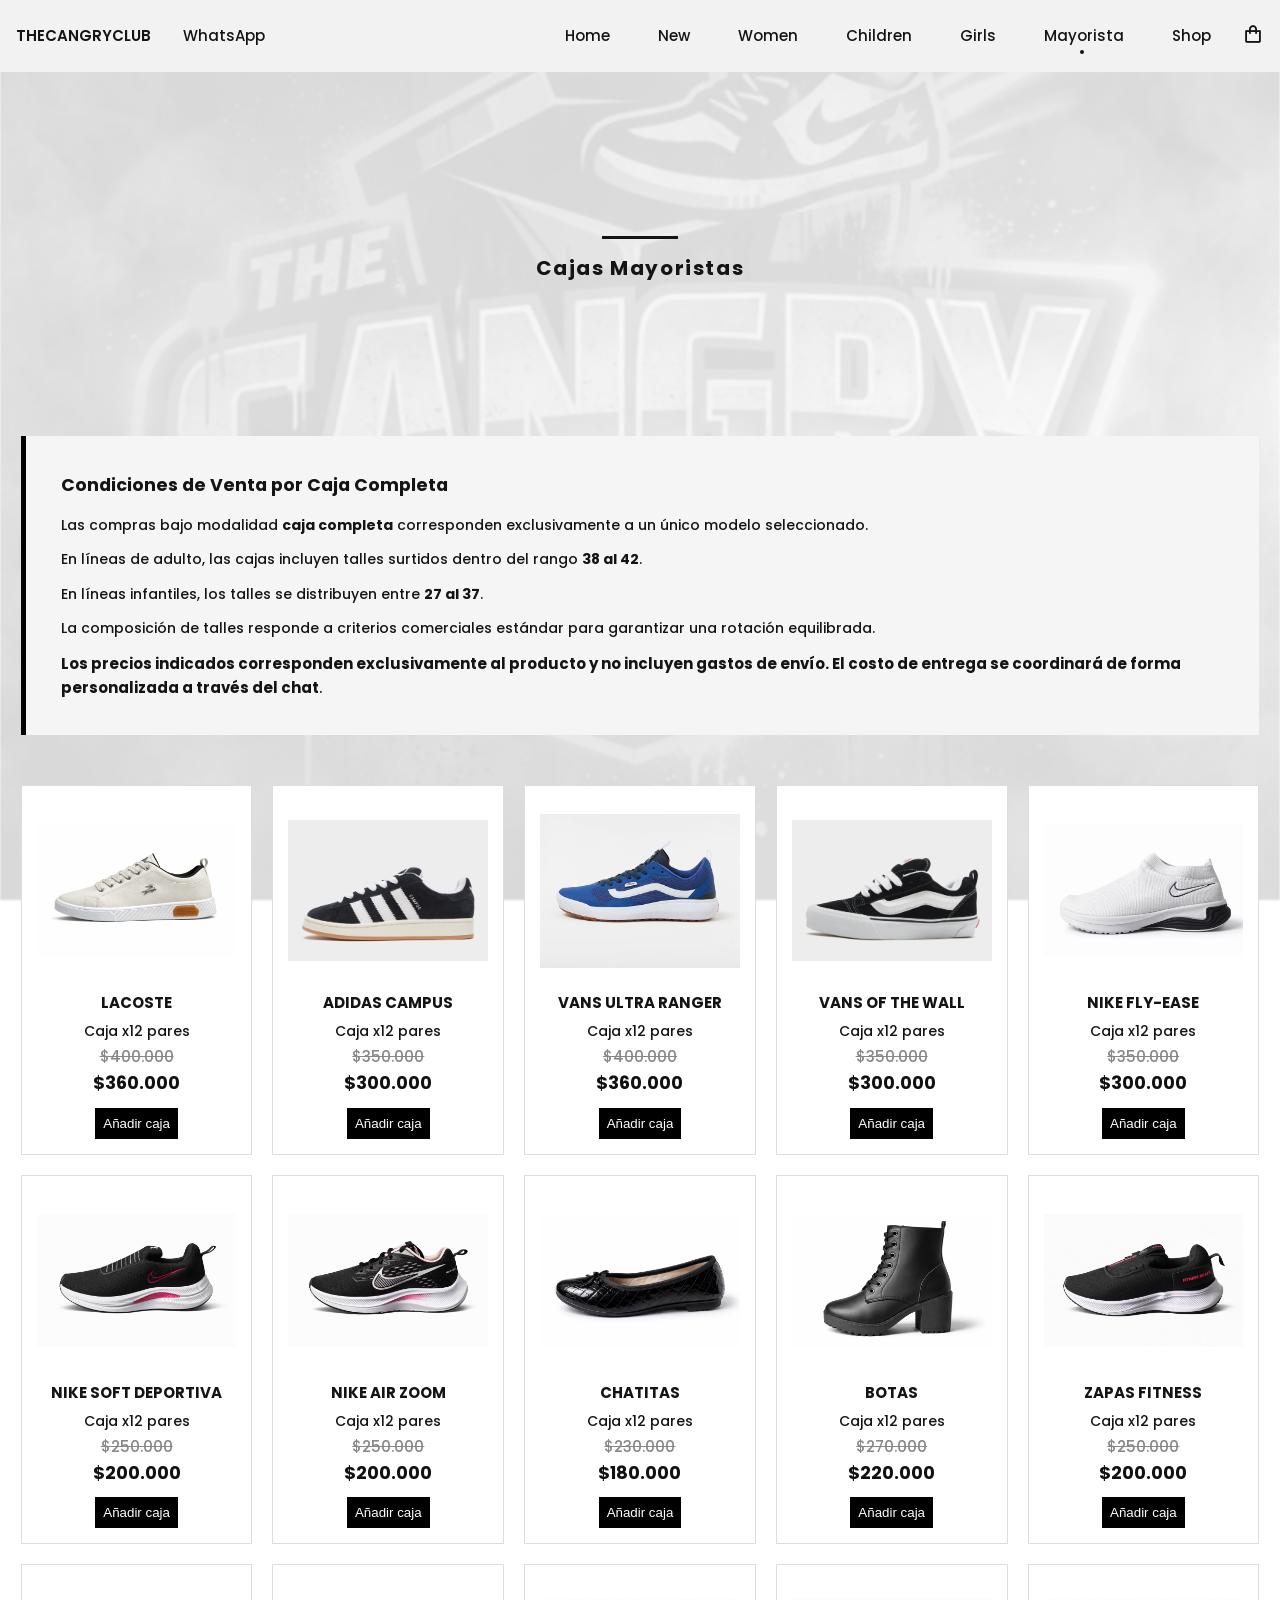
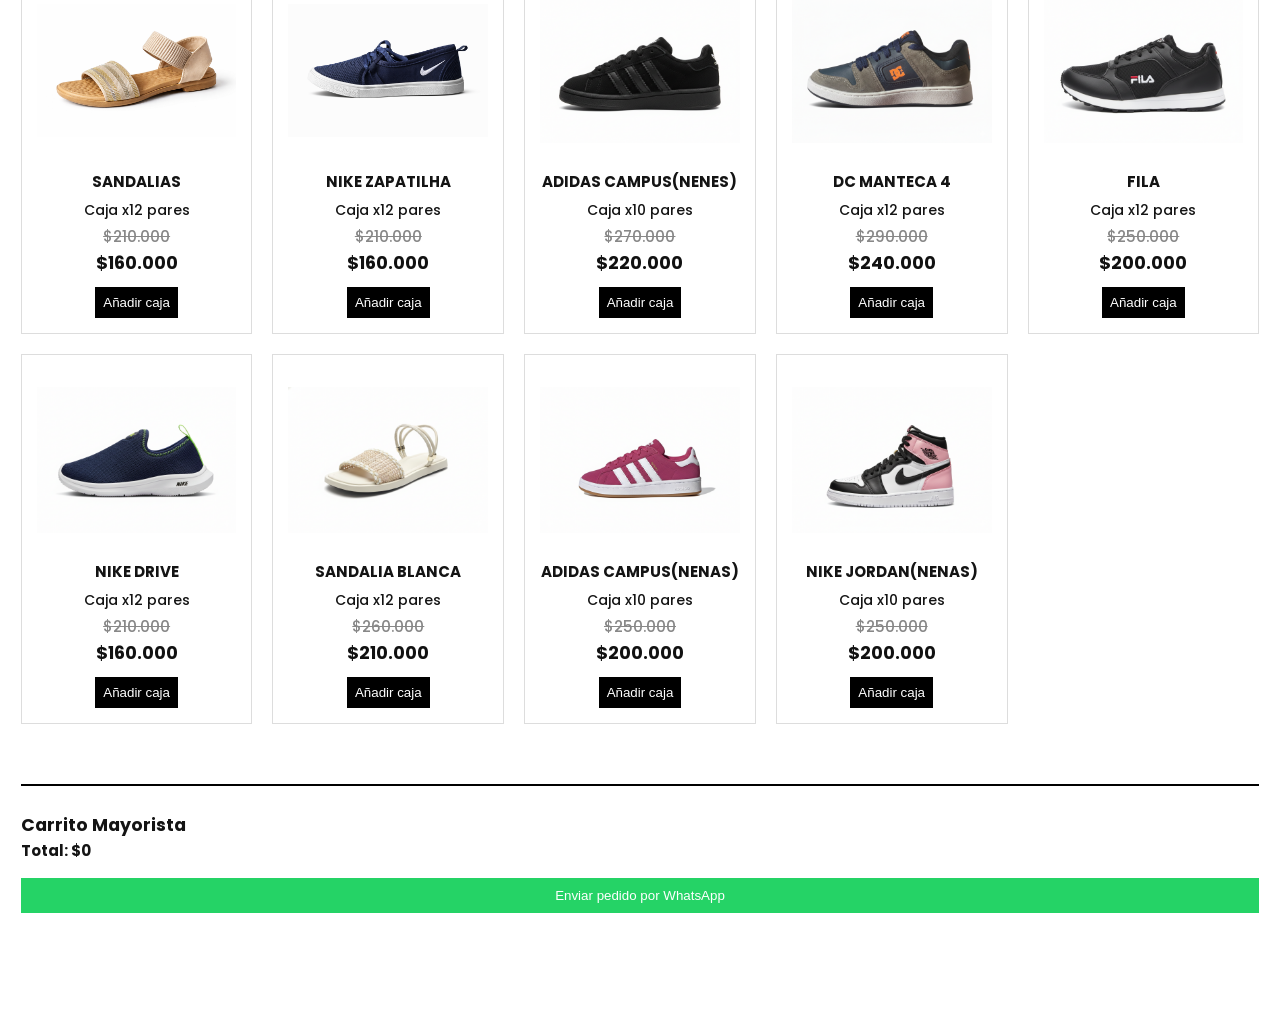
<file: cajas.html>
<!DOCTYPE html>
<html lang="es">
<head>
<meta charset="UTF-8">
<meta name="viewport" content="width=device-width, initial-scale=1.0">

<link rel="stylesheet" href="static/css/styles.css">
<link href="https://unpkg.com/boxicons@2.0.7/css/boxicons.min.css" rel="stylesheet">

<title>Mayorista - THECANGRYCLUB</title>

<style>

/* ===== BLOQUE PROFESIONAL ===== */

.info-mayorista{
  margin-top:120px;
  padding:35px;
  background:#f5f5f5;
  border-left:5px solid black;
}

.info-mayorista h3{
  margin-bottom:15px;
}

.info-mayorista p{
  font-size:14px;
  line-height:1.6;
  margin-bottom:12px;
}

.info-highlight{
  font-weight:bold;
}

/* ===== GRID CAJAS ===== */

.grid{
  display:grid;
  grid-template-columns:repeat(auto-fit,minmax(220px,1fr));
  gap:20px;
  margin-top:50px;
}

.card{
  border:1px solid #ddd;
  padding:15px;
  text-align:center;
  background:white;
}

.card img{
  width:100%;
  height:180px;
  object-fit:contain;
}

.card h4{
  margin:10px 0 5px 0;
}

.card p{
  font-size:14px;
  margin:3px 0;
}

.card button{
  margin-top:10px;
  padding:8px;
  background:black;
  color:white;
  border:none;
  cursor:pointer;
}

/* ===== CARRITO ===== */

.cart{
  margin-top:60px;
  border-top:2px solid black;
  padding-top:25px;
}

.cart-item{
  font-size:14px;
  margin-bottom:5px;
}

.whatsapp{
  margin-top:15px;
  padding:10px;
  background:#25D366;
  color:white;
  border:none;
  cursor:pointer;
  width:100%;
}

.section-title{
  margin-top:140px;
}

</style>
</head>

<body>

<!-- ===== HEADER COMPLETO ===== -->

<header class="l-header" id="header">
  <nav class="nav bd-grid">
    <div class="nav__toggle" id="nav-toggle">
      <i class="bx bxs-grid"></i>
    </div>

    <a href="index.html" class="nav__logo">THECANGRYCLUB</a>

    <a href="https://wa.me/5493751620900?text=Hola%20quiero%20info%20mayorista"
       target="_blank">
       WhatsApp
    </a>

    <div class="nav__menu" id="nav-menu">
      <ul class="nav__list">
        <li class="nav__item">
          <a href="index.html" class="nav__link">Home</a>
        </li>
        <li class="nav__item">
          <a href="index.html#new" class="nav__link">New</a>
        </li>
        <li class="nav__item">
          <a href="index.html#Women" class="nav__link">Women</a>
        </li>
        <li class="nav__item">
          <a href="index.html#children" class="nav__link">Children</a>
        </li>
         <li class="nav__item">
          <a href="index.html#girls" class="nav__link">Girls</a>
        </li>
        <li class="nav__item">
          <a href="cajas.html" class="nav__link active">Mayorista</a>
        </li>
        <li class="nav__item">
          <a href="shop.html" class="nav__link">Shop</a>
        </li>
   </ul>
    </div>

    <div class="nav__shop">
      <i class="bx bx-shopping-bag"></i>
    </div>

  </nav>
</header>

<!-- ===== CONTENIDO ===== -->

<section class="section bd-grid">

  <h2 class="section-title">Cajas Mayoristas</h2>

  <!-- TEXTO PROFESIONAL -->

  <div class="info-mayorista">

    <h3>Condiciones de Venta por Caja Completa</h3>

    <p>
      Las compras bajo modalidad <span class="info-highlight">caja completa</span> 
      corresponden exclusivamente a un único modelo seleccionado.
    </p>

    <p>
      En líneas de adulto, las cajas incluyen talles surtidos dentro del rango 
      <span class="info-highlight">38 al 42</span>.
    </p>

    <p>
      En líneas infantiles, los talles se distribuyen entre 
      <span class="info-highlight">27 al 37</span>.
    </p>

    <p>
      La composición de talles responde a criterios comerciales estándar para garantizar una rotación equilibrada.
    </p>

    <span class="info-highlight">Los precios indicados corresponden exclusivamente al producto y no incluyen gastos de envío. El costo de entrega se coordinará de forma personalizada a través del chat</span>.
  </div>

  <!-- PRODUCTOS -->

  <div class="grid">

    <div class="card" data-modelo="LACOSTE" data-precio="360000" data-pares="12">
      <img src="static/img/featured4.png">
      <h4>LACOSTE</h4>
      <p>Caja x12 pares</p>
      <span class="price-old">$400.000</span>
      <span class="price-new">$360.000</span>     
      <button onclick="agregarCaja(this)">Añadir caja</button>
    </div>

    <div class="card" data-modelo="ADIDAS CAMPUS" data-precio="300000" data-pares="12">
      <img src="static/img/featured1.png">
      <h4>ADIDAS CAMPUS</h4>
      <p>Caja x12 pares</p>
      <span class="price-old">$350.000</span>
      <span class="price-new">$300.000</span> 
      <button onclick="agregarCaja(this)">Añadir caja</button>
    </div>

    <div class="card" data-modelo="VANS ULTRA RANGER" data-precio="360000" data-pares="12">
      <img src="static/img/featured5.png">
      <h4>VANS ULTRA RANGER</h4>
      <p>Caja x12 pares</p>
      <span class="price-old">$400.000</span>
      <span class="price-new">$360.000</span> 
      <button onclick="agregarCaja(this)">Añadir caja</button>
    </div>

    <div class="card" data-modelo="VANS OF THE WALL" data-precio="300000" data-pares="12">
      <img src="static/img/featured2.png">
      <h4>VANS OF THE WALL</h4>
      <p>Caja x12 pares</p>
      <span class="price-old">$350.000</span>
      <span class="price-new">$300.000</span> 
      <button onclick="agregarCaja(this)">Añadir caja</button>
    </div>

    <div class="card" data-modelo="NIKE FLY-EASY" data-precio="300000" data-pares="12">
      <img src="static/img/featured3.png">
      <h4>NIKE FLY-EASE</h4>
      <p>Caja x12 pares</p>
      <span class="price-old">$350.000</span>
      <span class="price-new">$300.000</span> 
      <button onclick="agregarCaja(this)">Añadir caja</button>
    </div>


    <div class="card" data-modelo="NIKE SOFT DEPORTIVA" data-precio="200000" data-pares="12">
      <img src="static/img/women6.png">
      <h4>NIKE SOFT DEPORTIVA</h4>
      <p>Caja x12 pares</p>
      <span class="price-old">$250.000</span>
      <span class="price-new">$200.000</span> 
      <button onclick="agregarCaja(this)">Añadir caja</button>
    </div>

    <div class="card" data-modelo="NIKE AIR ZOOM" data-precio="200000" data-pares="12">
      <img src="static/img/women7.png">
      <h4>NIKE AIR ZOOM</h4>
      <p>Caja x12 pares</p>
      <span class="price-old">$250.000</span>
      <span class="price-new">$200.000</span> 
      <button onclick="agregarCaja(this)">Añadir caja</button>
    </div>

    <div class="card" data-modelo="CHATITAS" data-precio="180000" data-pares="12">
      <img src="static/img/women2.png">
      <h4>CHATITAS</h4>
      <p>Caja x12 pares</p>
      <span class="price-old">$230.000</span>
      <span class="price-new">$180.000</span> 
      <button onclick="agregarCaja(this)">Añadir caja</button>
    </div>

    <div class="card" data-modelo="BOTAS" data-precio="220000" data-pares="12">
      <img src="static/img/women3.png">
      <h4>BOTAS</h4>
      <p>Caja x12 pares</p>
      <span class="price-old">$270.000</span>
      <span class="price-new">$220.000</span> 
      <button onclick="agregarCaja(this)">Añadir caja</button>
    </div>

    <div class="card" data-modelo="ZAPAS FITNESS" data-precio="200000" data-pares="12">
      <img src="static/img/women9.png">
      <h4>ZAPAS FITNESS</h4>
      <p>Caja x12 pares</p>
      <span class="price-old">$250.000</span>
      <span class="price-new">$200.000</span> 
      <button onclick="agregarCaja(this)">Añadir caja</button>
    </div>

    <div class="card" data-modelo="SANDALIAS" data-precio="160000" data-pares="12">
      <img src="static/img/women4.png">
      <h4>SANDALIAS</h4>
      <p>Caja x12 pares</p>
      <span class="price-old">$210.000</span>
      <span class="price-new">$160.000</span> 
      <button onclick="agregarCaja(this)">Añadir caja</button>
    </div>

    <div class="card" data-modelo="NIKE SAPATILHA" data-precio="160000" data-pares="12">
      <img src="static/img/women8.png">
      <h4>NIKE ZAPATILHA</h4>
      <p>Caja x12 pares</p>
      <span class="price-old">$210.000</span>
      <span class="price-new">$160.000</span> 
      <button onclick="agregarCaja(this)">Añadir caja</button>
    </div>

    <div class="card" data-modelo="ADIDAS CAMPUS-CRIATURA" data-precio="220000" data-pares="10">
      <img src="static/img/children1.png">
      <h4>ADIDAS CAMPUS(NENES)</h4>
      <p>Caja x10 pares</p>
      <span class="price-old">$270.000</span>
      <span class="price-new">$220.000</span> 
      <button onclick="agregarCaja(this)">Añadir caja</button>
    </div>

    <div class="card" data-modelo="DC MANTECA 4" data-precio="240000" data-pares="12">
      <img src="static/img/children2.png">
      <h4>DC MANTECA 4</h4>
      <p>Caja x12 pares</p>
      <span class="price-old">$290.000</span>
      <span class="price-new">$240.000</span> 
      <button onclick="agregarCaja(this)">Añadir caja</button>
    </div>

    <div class="card" data-modelo="FILA" data-precio="160000" data-pares="12">
      <img src="static/img/children3.png">
      <h4>FILA</h4>
      <p>Caja x12 pares</p>
      <span class="price-old">$250.000</span>
      <span class="price-new">$200.000</span> 
      <button onclick="agregarCaja(this)">Añadir caja</button>
    </div>

    <div class="card" data-modelo="NIKE DRIVE" data-precio="160000" data-pares="12">
      <img src="static/img/children4.png">
      <h4>NIKE DRIVE</h4>
      <p>Caja x12 pares</p>
      <span class="price-old">$210.000</span>
      <span class="price-new">$160.000</span> 
      <button onclick="agregarCaja(this)">Añadir caja</button>
    </div>

    <div class="card" data-modelo="SANDALIA BLANCA" data-precio="210000" data-pares="12">
      <img src="static/img/women01.png">
      <h4>SANDALIA BLANCA</h4>
      <p>Caja x12 pares</p>
      <span class="price-old">$260.000</span>
      <span class="price-new">$210.000</span> 
      <button onclick="agregarCaja(this)">Añadir caja</button>
    </div>
    <div class="card" data-modelo="ADIDAS CAMPUS(NENA)" data-precio="200000" data-pares="10">
      <img src="static/img/image.png">
      <h4>ADIDAS CAMPUS(NENAS)</h4>
      <p>Caja x10 pares</p>
      <span class="price-old">$250.000</span>
      <span class="price-new">$200.000</span> 
      <button onclick="agregarCaja(this)">Añadir caja</button>
    </div>
    <div class="card" data-modelo="NIKE JORDAN(NENAS)" data-precio="200000" data-pares="10">
      <img src="static/img/JordM2.png">
      <h4>NIKE JORDAN(NENAS)</h4>
      <p>Caja x10 pares</p>
      <span class="price-old">$250.000</span>
      <span class="price-new">$200.000</span> 
      <button onclick="agregarCaja(this)">Añadir caja</button>
    </div>


  </div>

  <!-- CARRITO -->

  <div class="cart">
    <h3>Carrito Mayorista</h3>
    <div id="cart-items"></div>
    <p><strong>Total: $<span id="total">0</span></strong></p>
    <button class="whatsapp" onclick="enviarPedido()">Enviar pedido por WhatsApp</button>
  </div>

</section>

<script>

let carrito = [];

function agregarCaja(boton){
  const card = boton.parentElement;
  const modelo = card.dataset.modelo;
  const precio = parseInt(card.dataset.precio);
  const pares = card.dataset.pares;

  carrito.push({modelo, precio, pares});
  actualizarCarrito();
}

function actualizarCarrito(){
  const contenedor = document.getElementById("cart-items");
  contenedor.innerHTML = "";
  let total = 0;

  carrito.forEach((item)=>{
    total += item.precio;
    contenedor.innerHTML += 
      `<div class="cart-item">
        ${item.modelo} - Caja x${item.pares} - $${item.precio}
      </div>`;
  });

  document.getElementById("total").innerText = total;
}

function enviarPedido(){
  if(carrito.length === 0){
    alert("El carrito está vacío");
    return;
  }

  let mensaje = "Hola, quiero comprar por mayor:%0A";

  carrito.forEach((item)=>{
    mensaje += `- ${item.modelo} (Caja x${item.pares}) - $${item.precio}%0A`;
  });

  const total = carrito.reduce((a,b)=>a+b.precio,0);
  mensaje += `%0ATotal: $${total}`;

  window.open("https://wa.me/5493751620900?text=" + mensaje,"_blank");
}

</script>

</body>
</html>
</file>
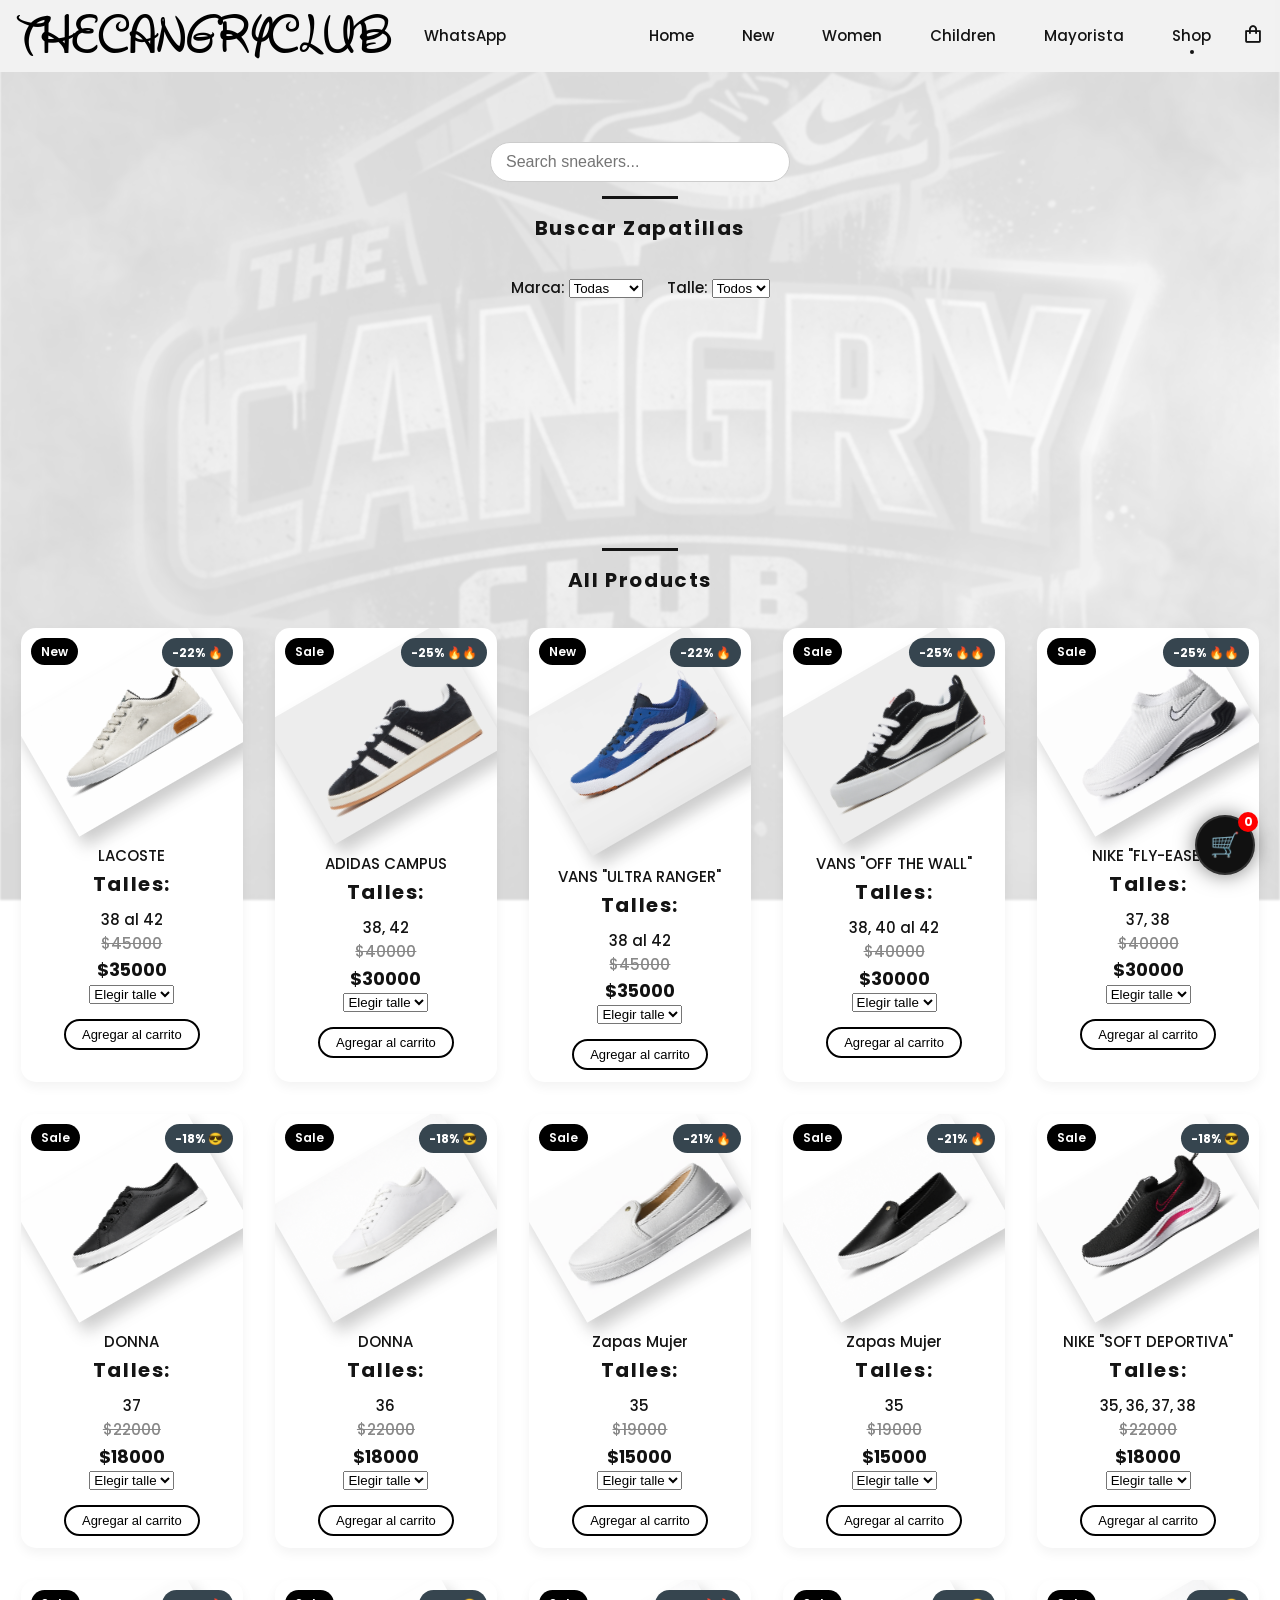
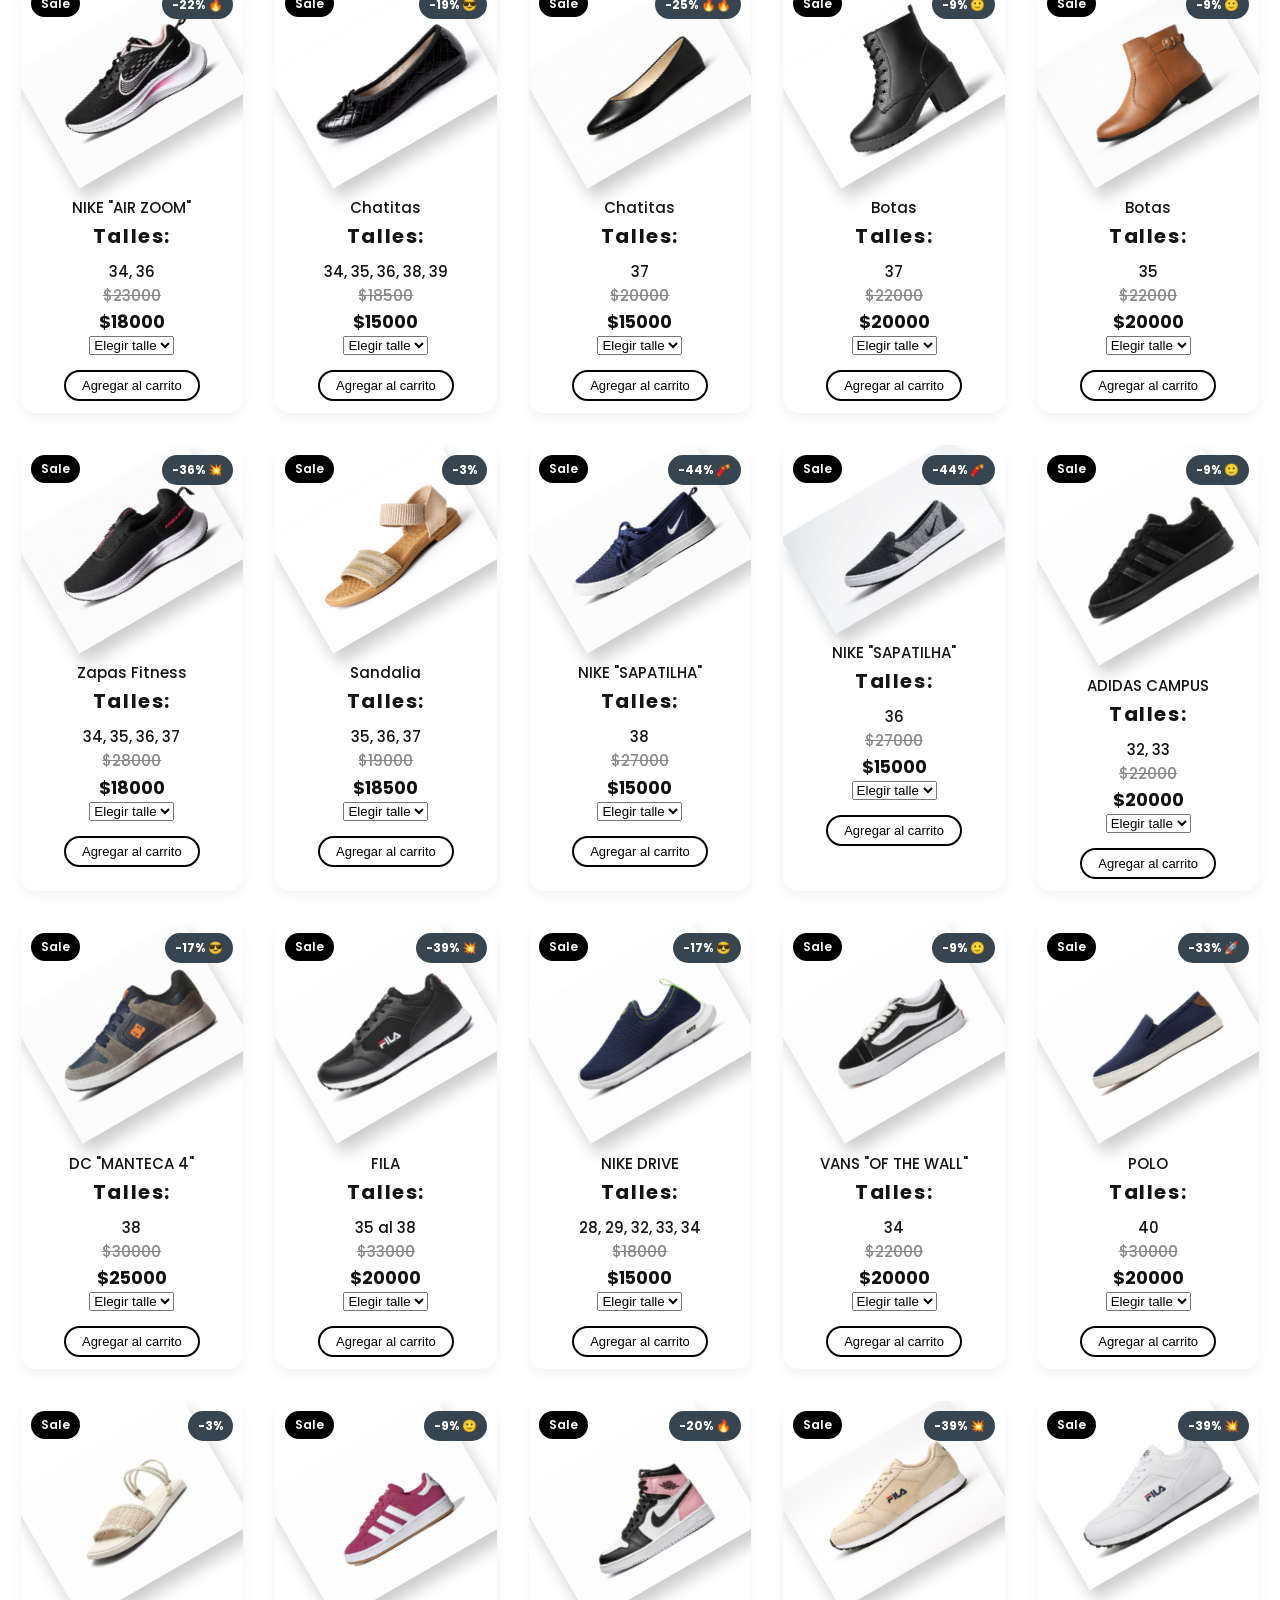
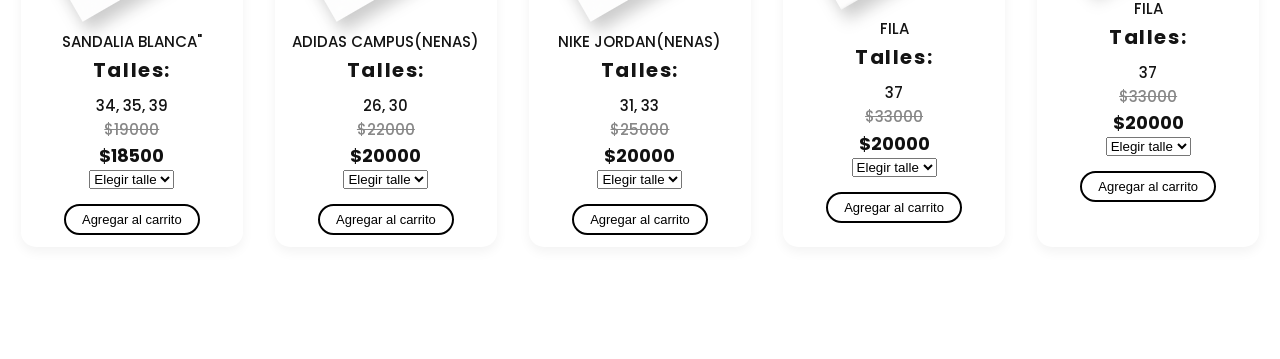
<file: shop.html>
<!DOCTYPE html>
<html lang="es">

<head>
<meta charset="UTF-8">
<meta name="viewport" content="width=device-width, initial-scale=1.0">

<title>THECANGRYCLUB</title>

<link rel="stylesheet" href="static/css/styles.css">

<link href="https://unpkg.com/boxicons@2.0.7/css/boxicons.min.css" rel="stylesheet">

<style>

/* ===== PRODUCT CARD ===== */

.sneaker{
background:white;
border-radius:15px;
padding:12px;
box-shadow:0 5px 12px rgba(0,0,0,0.05);

display:flex;
flex-direction:column;
height:100%;
}
.sneaker__preci{
  margin-bottom: auto;
}

/* ===== BOTON ===== */

.add-btn{

margin-top:15px;
align-self:center;
padding:6px 16px;

background:white;
color:black;

border:2px solid black;
border-radius:30px;

font-size:13px;
cursor:pointer;

transition:0.25s;

}

.add-btn:hover,
.add-btn:active{

background:black;
color:white;

}

/* ===== CARRITO ===== */

.cart-box{

margin-top:40px;
padding:20px;
border:1px solid #ccc;

}

.cart-item{

font-size:14px;

}

.cart {
    position: fixed;
    right: -400px;
    top: 0;
    height: 100vh;
    width: 350px;

    background: #0b0b0b;
    transition: right 0.3s ease;
    z-index: 9998;
}

.cart.open {
    right: 0;
}

.whatsapp-btn{

margin-top:15px;
padding:10px;
background:#25D366;
color:white;
border:none;
cursor:pointer;
width:100%;

}

/* ===== SEARCH ===== */

.search-box{

text-align:center;
margin:30px 0;

}

.search-box input{

padding:10px;
width:250px;

}
/* ===== CARRITO VISUAL ===== */

.cart {
    position: fixed;
    right: -400px;
    top: 0;
    height: 100vh;
    width: 350px;

    background: #111; /* negro suave */
    color: white;     /* ⭐ texto visible */

    transition: right 0.3s ease;
    z-index: 9998;

    padding: 20px;
    overflow-y: auto;
}

/* items dentro */
.cart-item{
    color: white;
    margin-bottom: 10px;
    border-bottom: 1px solid rgba(255,255,255,0.1);
    padding-bottom: 8px;
}

/* botón eliminar */
.remove-item{
    background: transparent;
    border: none;
    color: #ff4d4d;
    cursor: pointer;
    margin-left: 10px;
}

/* título carrito */
.cart h3{
    color: white;
    margin-bottom: 20px;
    pointer-events: auto;
}

/* total */
#cart-total{
    color: #00ffae;
    font-weight: bold;
    font-size: 18px;
}
.cart {
    box-shadow: -10px 0 30px rgba(0,0,0,0.6);
    backdrop-filter: blur(8px);
    touch-action: pan-y;
}
.overlay {
  pointer-events: all;
}

</style>

</head>

<body>

<!-- HEADER -->
<header class="l-header" id="header">

<nav class="nav bd-grid">

<div class="nav__toggle" id="nav-toggle">
<i class="bx bxs-grid"></i>
</div>

<a href="index.html" class="nav__logo">
  <img src="static/img/logo.png" alt="The Cangry Club" class="nav__logo-img">
</a>

<a href="https://wa.me/5493751620900?text=https://wa.me/5493751620900?text=Hola,%20quiero%20más%20información!" target="_blank">
WhatsApp
</a>

<div class="nav__menu" id="nav-menu">

<ul class="nav__list">

<li class="nav__item">
<a href="index.html" class="nav__link">Home</a>
</li>

<li class="nav__item">
<a href="index.html#new" class="nav__link">New</a>
</li>

<li class="nav__item">
<a href="index.html#Women" class="nav__link">Women</a>
</li>

<li class="nav__item">
<a href="index.html#children" class="nav__link">Children</a>
</li>

<li class="nav__item">
<a href="cajas.html" class="nav__link">Mayorista</a>
</li>

<li class="nav__item">
<a href="shop.html" class="nav__link active">Shop</a>
</li>

</ul>

</div>

<div class="nav__shop">
<i class="bx bx-shopping-bag"></i>
</div>

</nav>

</header>

<!-- MAIN -->
<main class="l-main">

<!-- SEARCH -->


        <section class="filters section">
            <div class="search-box">
              <input type="text" id="searchInput" placeholder="Search sneakers...">
            </div>

            <div id="resultsCounter"></div>

            <div id="noResultsMessage" style="display:none;">
            <p>😕 No sneakers found</p>
            <span>Try another search</span>
            </div>

            <h2 class="section-title">Buscar Zapatillas</h2>
            <div class="filters__container" style="text-align:center; margin-bottom:40px;">
                <label>Marca:</label>
                <select id="brandFilter">
                    <option value="all">Todas</option>
                    <option value="adidas">Adidas</option>
                    <option value="botas">Botas</option>
                    <option value="dc">DC</option>
                    <option value="donna">Donna</option>
                    <option value="fila">Fila</option>
                    <option value="fitness">Fitness</option>
                    <option value="lacoste">Lacoste</option>
                    <option value="molecas">Molecas</option>
                    <option value="nike">Nike</option>
                    <option value="polo">Polo</option>
                    <option value="sandalia">Sandalia</option>
                    <option value="vans">Vans</option>
                </select>

                <label style="margin-left:20px;">Talle:</label>
                <select id="sizeFilter">
                    <option value="all">Todos</option>
                    <script>
                        // Generar talles dinámicamente del 34 al 42
                        for(let i=24; i<=42; i++) document.write(`<option value="${i}">${i}</option>`);
                    </script>
                </select>
            </div>
        </section>

<!-- PRODUCTOS -->

<section class="featured section" id="shop">

<h2 class="section-title">All Products</h2>

<div class="featured__container bd-grid">

<!-- AQUI VAN TUS PRODUCTOS -->

          <article class="sneaker" data-brand="lacoste" data-size="38,39,40,41,42" data-stock="38:1,39:2,40:3,41:3,42:2">
            <span class="badge">New</span>
            <img src="static/img/featured4.png" alt="" class="sneaker__img" />
            <span class="product-name">LACOSTE</span>
            <span class="sneaker__name">Talles:</span>
            <span class="nav__link">38 al 42</span>
            <span class="price-old">$45000</span>
            <span class="price-new">$35000</span>
            <span class="discount-badge"></span>
            <select class="size-select">
              <option value="">Elegir talle</option>
            </select>
            <button class="add-btn">Agregar al carrito</button>
          </article>

          <article class="sneaker" data-brand="adidas" data-size="38,42" data-stock="38:1,42:1">
            <span class="badge">Sale</span>
            <img src="static/img/featured1.png" alt="" class="sneaker__img" />
            <span class="product-name">ADIDAS CAMPUS</span>
            <span class="sneaker__name">Talles:</span>
            <span class="nav__link">38, 42</span>
            <span class="price-old">$40000</span>
            <span class="price-new">$30000</span>
            <span class="discount-badge"></span>
            <select class="size-select">
              <option value="">Elegir talle</option>
            </select>
            <button class="add-btn">Agregar al carrito</button>
          </article>

          
          <article class="sneaker" data-brand="vans" data-size="38,39,40,41,42" data-stock="38:1,39:2,40:3,41:3,42:2">
            <span class="badge">New</span>
            <img src="static/img/featured5.png" alt="" class="sneaker__img" />
            <span class="product-name">VANS "ULTRA RANGER"</span>
            <span class="sneaker__name">Talles:</span>
            <span class="nav__link">38 al 42</span>
            <span class="price-old">$45000</span>
            <span class="price-new">$35000</span>
            <span class="discount-badge"></span>
            <select class="size-select">
              <option value="">Elegir talle</option>
            </select>
            <button class="add-btn">Agregar al carrito</button>
          </article>

          <article class="sneaker" data-brand="vans" data-size="38,40,41,42" data-stock="38:1,40:1,42:1">
            <span class="badge">Sale</span>
            <img src="static/img/featured2.png" alt="" class="sneaker__img" />
            <span class="product-name">VANS "OFF THE WALL"</span>
            <span class="sneaker__name">Talles:</span>
            <span class="nav__link">38, 40 al 42</span>
            <span class="price-old">$40000</span>
            <span class="price-new">$30000</span>
            <span class="discount-badge"></span>
            <select class="size-select">
              <option value="">Elegir talle</option>
            </select>
            <button class="add-btn">Agregar al carrito</button>
          </article>

          <article class="sneaker" data-brand="nike" data-size="37,38" data-stock="37:1,38:1">
            <span class="badge">Sale</span>
            <img src="static/img/featured3.png" alt="" class="sneaker__img" />
            <span class="product-name">NIKE "FLY-EASE"</span>
            <span class="sneaker__name">Talles:</span>
            <span class="nav__link">37, 38</span>
            <span class="price-old">$40000</span>
            <span class="price-new">$30000</span>
            <span class="discount-badge"></span>
            <select class="size-select">
              <option value="">Elegir talle</option>
            </select>
            <button class="add-btn">Agregar al carrito</button>
          </article>

          <article class="sneaker" data-brand="donna" data-size="37" data-stock="37:1">
            <span class="badge">Sale</span>
            <img src="static/img/women5.png" alt="" class="sneaker__img" />
            <span class="product-name">DONNA</span>
            <span class="sneaker__name">Talles:</span>
            <span class="nav__link">37</span>
            <span class="price-old">$22000</span>
            <span class="price-new">$18000</span>
            <span class="discount-badge"></span>
            <select class="size-select">
              <option value="">Elegir talle</option>
            </select>
            <button class="add-btn">Agregar al carrito</button>
          </article>
          <article class="sneaker" data-brand="donna" data-size="36" data-stock="36:1">
            <span class="badge">Sale</span>
            <img src="static/img/women5-2.png" alt="" class="sneaker__img" />
            <span class="product-name">DONNA</span>
            <span class="sneaker__name">Talles:</span>
            <span class="nav__link">36</span>
            <span class="price-old">$22000</span>
            <span class="price-new">$18000</span>
            <span class="discount-badge"></span>
            <select class="size-select">
              <option value="">Elegir talle</option>
            </select>
            <button class="add-btn">Agregar al carrito</button>
          </article>

          <article class="sneaker" data-brand="donna" data-size="35" data-stock="35:1">
            <span class="badge">Sale</span>
            <img src="static/img/women1.png" alt="" class="sneaker__img" />
            <span class="product-name">Zapas Mujer</span>
            <span class="sneaker__name">Talles:</span>
            <span class="nav__link">35</span>
            <span class="price-old">$19000</span>
            <span class="price-new">$15000</span>
            <span class="discount-badge"></span>
            <select class="size-select">
              <option value="">Elegir talle</option>
            </select>
            <button class="add-btn">Agregar al carrito</button>
          </article>
          <article class="sneaker" data-brand="donna" data-size="35" data-stock="35:1">
            <span class="badge">Sale</span>
            <img src="static/img/women1-2.png" alt="" class="sneaker__img" />
            <span class="product-name">Zapas Mujer</span>
            <span class="sneaker__name">Talles:</span>
            <span class="nav__link">35</span>
            <span class="price-old">$19000</span>
            <span class="price-new">$15000</span>
            <span class="discount-badge"></span>
            <select class="size-select">
              <option value="">Elegir talle</option>
            </select>
            <button class="add-btn">Agregar al carrito</button>
          </article>

          <article class="sneaker" data-brand="nike" data-size="35,36,37,38" data-stock="35:1,36:1,37:1,38:1">
            <span class="badge">Sale</span>
            <img src="static/img/women6.png" alt="" class="sneaker__img" />
            <span class="product-name">NIKE "SOFT DEPORTIVA"</span>
            <span class="sneaker__name">Talles:</span>
            <span class="nav__link">35, 36, 37, 38</span>
            <span class="price-old">$22000</span>
            <span class="price-new">$18000</span>
            <span class="discount-badge"></span>
            <select class="size-select">
              <option value="">Elegir talle</option>
            </select>
            <button class="add-btn">Agregar al carrito</button>
          </article>
          <article class="sneaker" data-brand="nike" data-size="34,36" data-stock="34:1,36:2">
            <span class="badge">Sale</span>
            <img src="static/img/women7.png" alt="" class="sneaker__img" />
            <span class="product-name">NIKE "AIR ZOOM"</span>
            <span class="sneaker__name">Talles:</span>
            <span class="nav__link">34, 36</span>
            <span class="price-old">$23000</span>
            <span class="price-new">$18000</span>
            <span class="discount-badge"></span>
            <select class="size-select">
              <option value="">Elegir talle</option>
            </select>
            <button class="add-btn">Agregar al carrito</button>
          </article>
          <article class="sneaker" data-brand="molecas" data-size="35,36,38,39" data-stock="35:1,36:1,38:1,39:1">
            <span class="badge">Sale</span>
            <img src="static/img/women2.png" alt="" class="sneaker__img" />
            <span class="product-name">Chatitas</span>
            <span class="sneaker__name">Talles:</span>
            <span class="nav__link">34, 35, 36, 38, 39</span>
            <span class="price-old">$18500</span>
            <span class="price-new">$15000</span>
            <span class="discount-badge"></span>
            <select class="size-select">
              <option value="">Elegir talle</option>
            </select>
            <button class="add-btn">Agregar al carrito</button>
          </article>
          <article class="sneaker" data-brand="molecas" data-size="37" data-stock="37:1">
            <span class="badge">Sale</span>
            <img src="static/img/women2-2.png" alt="" class="sneaker__img" />
            <span class="product-name">Chatitas</span>
            <span class="sneaker__name">Talles:</span>
            <span class="nav__link">37</span>
            <span class="price-old">$20000</span>
            <span class="price-new">$15000</span>
            <span class="discount-badge"></span>
            <select class="size-select">
              <option value="">Elegir talle</option>
            </select>
            <button class="add-btn">Agregar al carrito</button>
          </article>

          <article class="sneaker" data-brand="botas" data-size="37" data-stock="37:1">
            <span class="badge">Sale</span>
            <img src="static/img/women3.png" alt="" class="sneaker__img" />
            <span class="product-name">Botas</span>
            <span class="sneaker__name">Talles:</span>
            <span class="nav_link">37</span>
            <span class="price-old">$22000</span>
            <span class="price-new">$20000</span>
            <span class="discount-badge"></span>
            <select class="size-select">
              <option value="">Elegir talle</option>
            </select>
            <button class="add-btn">Agregar al carrito</button>
          </article>
          <article class="sneaker" data-brand="botas" data-size="35" data-stock="35:1">
            <span class="badge">Sale</span>
            <img src="static/img/women3-1.png" alt="" class="sneaker__img" />
            <span class="product-name">Botas</span>
            <span class="sneaker__name">Talles:</span>
            <span class="nav_link">35</span>
            <span class="price-old">$22000</span>
            <span class="price-new">$20000</span>
            <span class="discount-badge"></span>
            <select class="size-select">
              <option value="">Elegir talle</option>
            </select>
            <button class="add-btn">Agregar al carrito</button>
          </article>

          <article class="sneaker" data-brand="fitness" data-size="34,35,36,37" data-stock="34:1,35:1,36:1,37:1">
            <span class="badge">Sale</span>
            <img src="static/img/women9.png" alt="" class="sneaker__img" />
            <span class="product-name">Zapas Fitness</span>
            <span class="sneaker__name">Talles:</span>
            <span class="nav_link">34, 35, 36, 37</span>
            <span class="price-old">$28000</span>
            <span class="price-new">$18000</span>
            <span class="discount-badge"></span>
            <select class="size-select">
              <option value="">Elegir talle</option>
            </select>
            <button class="add-btn">Agregar al carrito</button>
          </article>
          <article class="sneaker" data-brand="sandalia" data-size="35,36,37" data-stock="35:1,36:2,37:1">
            <span class="badge">Sale</span>
            <img src="static/img/women4.png" alt="" class="sneaker__img" />
            <span class="product-name">Sandalia</span>
            <span class="sneaker__name">Talles:</span>
            <span class="nav__link">35, 36, 37</span>
            <span class="price-old">$19000</span>
            <span class="price-new">$18500</span>
            <span class="discount-badge"></span>
            <select class="size-select">
              <option value="">Elegir talle</option>
            </select>
            <button class="add-btn">Agregar al carrito</button>
          </article>
          <article class="sneaker" data-brand="nike" data-size="38" data-stock="38:1">
            <span class="badge">Sale</span>
            <img src="static/img/women8.png" alt="" class="sneaker__img" />
            <span class="product-name">NIKE "SAPATILHA"</span>
            <span class="sneaker__name">Talles:</span>
            <span class="nav__link">38</span>
            <span class="price-old">$27000</span>
            <span class="price-new">$15000</span>
            <span class="discount-badge"></span>
            <select class="size-select">
              <option value="">Elegir talle</option>
            </select>
            <button class="add-btn">Agregar al carrito</button>
          </article>
          <article class="sneaker" data-brand="nike" data-size="36" data-stock="36:2">
            <span class="badge">Sale</span>
            <img src="static/img/women8-2.png" alt="" class="sneaker__img" />
            <span class="product-name">NIKE "SAPATILHA"</span>
            <span class="sneaker__name">Talles:</span>
            <span class="nav__link">36</span>
            <span class="price-old">$27000</span>
            <span class="price-new">$15000</span>
            <span class="discount-badge"></span>
            <select class="size-select">
              <option value="">Elegir talle</option>
            </select>
            <button class="add-btn">Agregar al carrito</button>
          </article>

          <article class="sneaker" data-brand="adidas" data-size="32,33" data-stock="32:1,33:1">
            <span class="badge">Sale</span>
            <img src="static/img/children1.png" alt="" class="sneaker__img" />
            <span class="product-name">ADIDAS CAMPUS</span>
            <span class="sneaker__name">Talles:</span>
            <span class="nav__link">32, 33</span>
            <span class="price-old">$22000</span>
            <span class="price-new">$20000</span>
            <span class="discount-badge"></span>
            <select class="size-select">
              <option value="">Elegir talle</option>
            </select>
            <button class="add-btn">Agregar al carrito</button>
          </article>

          <article class="sneaker" data-brand="dc" data-size="38" data-stock="38:1">
            <span class="badge">Sale</span>
            <img src="static/img/children2.png" alt="" class="sneaker__img" />
            <span class="product-name">DC "MANTECA 4"</span>
            <span class="sneaker__name">Talles:</span>
            <span class="nav__link">38</span>
            <span class="price-old">$30000</span>
            <span class="price-new">$25000</span>
            <span class="discount-badge"></span>
            <select class="size-select">
              <option value="">Elegir talle</option>
            </select>
            <button class="add-btn">Agregar al carrito</button>
          </article>

          <article class="sneaker" data-brand="fila" data-size="35,36,37,38" data-stock="35:1,36:1,37:2,38:2">
            <span class="badge">Sale</span>
            <img src="static/img/children3.png" alt="" class="sneaker__img" />
            <span class="product-name">FILA</span>
            <span class="sneaker__name">Talles:</span>
            <span class="nav__link">35 al 38</span>
            <span class="price-old">$33000</span>
            <span class="price-new">$20000</span>
            <span class="discount-badge"></span>
            <select class="size-select">
              <option value="">Elegir talle</option>
            </select>
            <button class="add-btn">Agregar al carrito</button>
          </article>

          <article class="sneaker" data-brand="nike" data-size="28,29,32,33,34" data-stock="28:1,29:1,32:1,33:1,34:1">
            <span class="badge">Sale</span>
            <img src="static/img/children4.png" alt="" class="sneaker__img" />
            <span class="product-name">NIKE DRIVE</span>
            <span class="sneaker__name">Talles:</span>
            <span class="nav__link">28, 29, 32, 33, 34</span>
            <span class="price-old">$18000</span>
            <span class="price-new">$15000</span>
            <span class="discount-badge"></span>
            <select class="size-select">
              <option value="">Elegir talle</option>
            </select>
            <button class="add-btn">Agregar al carrito</button>
          </article>

          <article class="sneaker" data-brand="vans" data-size="34" data-stock="34:1">
            <span class="badge">Sale</span>
            <img src="static/img/children5.png" alt="" class="sneaker__img" />
            <span class="product-name">VANS "OF THE WALL"</span>
            <span class="sneaker__name">Talles:</span>
            <span class="nav__link">34</span>
            <span class="price-old">$22000</span>
            <span class="price-new">$20000</span>
            <span class="discount-badge"></span>
            <select class="size-select">
              <option value="">Elegir talle</option>
            </select>
            <button class="add-btn">Agregar al carrito</button>
          </article>

          <article class="sneaker" data-brand="polo" data-size="40" data-stock="40:1">
            <span class="badge">Sale</span>
            <img src="static/img/polo1.png" alt="" class="sneaker__img" />
            <span class="product-name">POLO</span>
            <span class="sneaker__name">Talles:</span>
            <span class="nav__link">40</span>
            <span class="price-old">$30000</span>
            <span class="price-new">$20000</span>
            <span class="discount-badge"></span>
            <select class="size-select">
              <option value="">Elegir talle</option>
            </select>
            <button class="add-btn">Agregar al carrito</button>
          </article>
          <article class="sneaker" data-brand="sandalia" data-size="34,35,39" data-stock="34:1,35:1,39:1">
            <span class="badge">Sale</span>
            <img src="static/img/women01.png" alt="" class="sneaker__img" />
            <span class="product-name">SANDALIA BLANCA"</span>
            <span class="sneaker__name">Talles:</span>
            <span class="nav__link">34, 35, 39</span>
            <span class="price-old">$19000</span>
            <span class="price-new">$18500</span>
            <span class="discount-badge"></span>
            <select class="size-select">
              <option value="">Elegir talle</option>
            </select>
            <button class="add-btn">Agregar al carrito</button>
          </article>
          <article class="sneaker" data-brand="adidas" data-size="26,30" data-stock="26:1,30:1">
            <span class="badge">Sale</span>
            <img src="static/img/image.png" alt="" class="sneaker__img" />
            <span class="product-name">ADIDAS CAMPUS(NENAS)</span>
            <span class="sneaker__name">Talles:</span>
            <span class="nav__link">26, 30</span>
            <span class="price-old">$22000</span>
            <span class="price-new">$20000</span>
            <span class="discount-badge"></span>
            <select class="size-select">
              <option value="">Elegir talle</option>
            </select>
            <button class="add-btn">Agregar al carrito</button>
          </article>
          <article class="sneaker" data-brand="nike" data-size="31,33" data-stock="31:1,33:1">
            <span class="badge">Sale</span>
            <img src="static/img/JordM2.png" alt="" class="sneaker__img" />
            <span class="product-name">NIKE JORDAN(NENAS)</span>
            <span class="sneaker__name">Talles:</span>
            <span class="nav__link">31, 33</span>
            <span class="price-old">$25000</span>
            <span class="price-new">$20000</span>
            <span class="discount-badge"></span>
            <select class="size-select">
              <option value="">Elegir talle</option>
            </select>
            <button class="add-btn">Agregar al carrito</button>
          </article>
          <article class="sneaker" data-brand="fila" data-size="37" data-stock="37:1">
            <span class="badge">Sale</span>
            <img src="static/img/women01-1.png" alt="" class="sneaker__img" />
            <span class="product-name">FILA</span>
            <span class="sneaker__name">Talles:</span>
            <span class="nav__link">37</span>
            <span class="price-old">$33000</span>
            <span class="price-new">$20000</span>
            <span class="discount-badge"></span>
            <select class="size-select">
              <option value="">Elegir talle</option>
            </select>
            <button class="add-btn">Agregar al carrito</button>
          </article>
          <article class="sneaker" data-brand="fila" data-size="37" data-stock="37:1">
            <span class="badge">Sale</span>
            <img src="static/img/women01-2.png" alt="" class="sneaker__img" />
            <span class="product-name">FILA</span>
            <span class="sneaker__name">Talles:</span>
            <span class="nav__link">37</span>
            <span class="price-old">$33000</span>
            <span class="price-new">$20000</span>
            <span class="discount-badge"></span>
            <select class="size-select">
              <option value="">Elegir talle</option>
            </select>
            <button class="add-btn">Agregar al carrito</button>
          </article>
</div>

<!-- CARRITO -->

<div class="cart" id="cart">

<h3>Carrito</h3>

<div id="cart-items"></div>

<p>
<strong>Total: $<span id="cart-total">0</span></strong>
</p>

<button class="whatsapp-btn" onclick="enviarWhatsApp()">
Enviar pedido por WhatsApp
</button>

</div>

</section>

</main>

<!-- ===== SCRIPT MENU MOVIL ===== -->
<script>
document.addEventListener("DOMContentLoaded", function(){
function obtenerStockPorTalle(producto) {

  const stockData = producto.dataset.stock;
  const stockObj = {};

  stockData.split(",").forEach(item => {
    const [talle, cantidad] = item.split(":");
    stockObj[talle.trim()] = parseInt(cantidad);
  });

  return stockObj;
}

/* =========================
   GENERAR TALLES AUTOMÁTICOS
========================= */

document.querySelectorAll(".sneaker").forEach(producto => {

  const select = producto.querySelector(".size-select");
  if(!select) return;

  const sizes = producto.dataset.size.split(",");

  sizes.forEach(size => {
    const option = document.createElement("option");
    option.value = size.trim();
    option.textContent = "Talle " + size.trim();
    select.appendChild(option);
  });

});


/* =========================
   CARRITO
========================= */

let carrito = [];

/* AGREGAR PRODUCTO */

document.querySelectorAll(".add-btn").forEach(btn => {

  btn.addEventListener("click", function(){

    const producto = this.closest(".sneaker");

    const nombre =
      producto.querySelector(".product-name")?.innerText || "Producto";

    const talle =
      producto.querySelector(".size-select")?.value;

    if(!talle){
      alert("⚠️ Elegí un talle antes de agregar");
      return;
    }

    let priceElement =
      producto.querySelector(".price-new") ||
      producto.querySelector(".sneaker__preci");

    const precio = parseInt(
      priceElement.innerText.replace(/\D/g,"")
    );

    /* =========================
       CONTROL STOCK POR TALLE
    ========================= */

    const stockPorTalle = obtenerStockPorTalle(producto);

    const stockDisponible = stockPorTalle[talle] || 0;

    const cantidadEnCarrito = carrito.filter(item =>
      item.nombre === nombre && item.talle === talle
    ).length;

    if(cantidadEnCarrito >= stockDisponible){
      alert("⚠️ No hay más stock disponible para este talle");
      return;
    }

    carrito.push({ nombre, precio, talle });

    actualizarCarrito();

  });

});

/* ACTUALIZAR CARRITO */

function actualizarCarrito(){

  const contenedor = document.getElementById("cart-items");
  const totalSpan = document.getElementById("cart-total");
  const cartCount = document.getElementById("cart-count");

  contenedor.innerHTML = "";
  let total = 0;

  carrito.forEach((item,index)=>{

    total += item.precio;

    contenedor.innerHTML += `
      <div class="cart-item">
        ${item.nombre} | Talle ${item.talle} - $${item.precio}
        <button class="remove-item" data-index="${index}">❌</button>
      </div>
    `;
  });

  totalSpan.innerText = total;

  // contador flotante
  if(cartCount){
    cartCount.innerText = carrito.length;
  }

  // eliminar items
  document.querySelectorAll(".remove-item").forEach(btn=>{
    btn.onclick = (e) => {

      e.stopPropagation(); // ⭐ evita cerrar carrito

      carrito.splice(btn.dataset.index,1);
      actualizarCarrito();
    };
  });

  // carrito vacío
  if(carrito.length === 0){
    contenedor.innerHTML = "<p>Tu carrito está vacío 🛒</p>";
  }
}
/* =========================
   Arreglo clik furea carrito
========================= */
document.addEventListener("click", function(e){

    const cart = document.getElementById("cart");
    const cartBtn = document.querySelector(".floating-cart");

    // si el carrito no está abierto → no hacemos nada
    if(!cart.classList.contains("open")) return;

    // si clickea dentro del carrito → NO cerrar
    if(cart.contains(e.target)) return;

    // si clickea el botón carrito → NO cerrar
    if(cartBtn.contains(e.target)) return;

    // cualquier otro lugar → cerrar
    cart.classList.remove("open");

});

const cart = document.getElementById("cart");

cart.addEventListener("click", function(e){
    e.stopPropagation();
});
/* =========================
   WHATSAPP
========================= */

window.enviarWhatsApp = function(){

  if(carrito.length === 0){
    alert("El carrito está vacío");
    return;
  }

  let mensaje = "Hola, quiero comprar:%0A";

  carrito.forEach(item=>{
    mensaje += `- ${item.nombre} | Talle ${item.talle} ($${item.precio})%0A`;
  });

  const total = carrito.reduce((a,b)=>a+b.precio,0);

  mensaje += `%0ATotal: $${total}`;

  window.open(
    "https://wa.me/5493751620900?text=" + mensaje,
    "_blank"
  );
};


/* =========================
   BUSCADOR + FILTROS
========================= */

const brandFilter = document.getElementById("brandFilter");
const sizeFilter = document.getElementById("sizeFilter");
const searchInput = document.getElementById("searchInput");

const counter = document.getElementById("resultsCounter");
const noResults = document.getElementById("noResultsMessage");

const sneakers = document.querySelectorAll(".sneaker");

function filterSneakers(){

  const brand = brandFilter ? brandFilter.value : "all";
  const size = sizeFilter ? sizeFilter.value : "all";
  const search = searchInput ? searchInput.value.toLowerCase() : "";

  let visibleCount = 0;

  sneakers.forEach(s => {

    const sBrand = s.dataset.brand || "";
    const sSizes = s.dataset.size
      ? s.dataset.size.split(",").map(x => x.trim())
      : [];

    const name =
      s.querySelector(".product-name")?.textContent.toLowerCase() || "";

    const brandMatch = (brand === "all" || sBrand === brand);
    const sizeMatch = (size === "all" || sSizes.includes(size));
    const searchMatch = name.includes(search);

    if(brandMatch && sizeMatch && searchMatch){
      s.style.display = "";
      visibleCount++;
    }else{
      s.style.display = "none";
    }

  });

  if(counter){
    counter.textContent =
      visibleCount > 0 ? visibleCount + " sneakers found" : "";
  }

  if(noResults){
    noResults.style.display =
      (visibleCount === 0 && search !== "") ? "block" : "none";
  }
}

if(brandFilter) brandFilter.addEventListener("change", filterSneakers);
if(sizeFilter) sizeFilter.addEventListener("change", filterSneakers);
if(searchInput) searchInput.addEventListener("keyup", filterSneakers);

});
</script>

<div class="floating-cart" onclick="toggleCart()">
    🛒
    <span id="cart-count">0</span>
</div>
<script src="static/js/main.js"></script>
</body>
</html>
</file>
<file: static/css/styles.css>
@import url("https://fonts.googleapis.com/css2?family=Poppins:wght@400;500;600;700&display=swap");
/*===== VARIABLES CSS =====*/
/*===== Font weight =====*/
/*===== Colores =====*/
/*===== Font and typography =====*/
/*===== Margenes =====*/
/*===== z index =====*/
/*===== Rotate img =====*/
/*===== BASE =====*/
*,
::before,
::after {
  box-sizing: border-box;
}

html {
  scroll-behavior: smooth;
}

body {
  position: relative;
  z-index: 1;
  margin: 3rem 0 0 0;
  font-family: "Poppins", sans-serif;
  font-size: 0.938rem;
  font-weight: 500;
  color: #141414;
  line-height: 1.6;
}

h1,
h2,
h3,
p,
ul {
  margin: 0;
}

ul {
  padding: 0;
  list-style: none;
}

a {
  text-decoration: none;
  color: #141414;
}

img {
  max-width: 100%;
  height: auto;
  display: block;
}

/*===== CLASS CSS ===== */
.section {
  padding: 5rem 0 2rem;
}

.section-title {
  position: relative;
  font-size: 1.25rem;
  margin-bottom: 2rem;
  text-align: center;
  letter-spacing: 0.1rem;
}

.section-title::after {
  content: "";
  position: absolute;
  width: 56px;
  height: 0.18rem;
  top: -1rem;
  left: 0;
  right: 0;
  margin: auto;
  background-color: #141414;
}

/*===== LAYOUT =====*/
.bd-grid {
  display: grid;
  grid-template-columns: 100%;
  -moz-column-gap: 2rem;
       column-gap: 2rem;
  width: calc(100% - 2rem);
  margin-left: 1rem;
  margin-right: 1rem;
}

/*BUTTONS*/
.product{
background:white;
border-radius:15px;
padding:12px;
box-shadow:0 5px 12px rgba(0,0,0,0.05);

display:flex;
flex-direction:column;
height:100%;
}

.button{

margin-top:auto;
padding:6px 16px;

background:white;
color:black;

border:2px solid black;
border-radius:30px;

font-size:13px;
cursor:pointer;

transition:0.25s;

}

/* interacción */

.button:hover,
.button:active{

background:black;
color:white;

}
.button-light {
  display: inline-block;
  color: #141414;
  font-weight: 700;
  align-items: center;
}

.button-icon {
  font-size: 1.25rem;
  margin-left: 0.5rem;
  transition: 0.3s;
}

.button-light:hover .button-icon {
  transform: translateX(0.25rem);
}

.l-header {
  width: 100%;
  position: fixed;
  top: 0;
  left: 0;
  z-index: 100;
  background-color: #f2f2f2;
}

/*===== NAV =====*/
.nav {
  height: 3rem;
  display: flex;
  justify-content: space-between;
  align-items: center;
}

@media screen and (max-width: 768px) {
  .nav__menu {
    position: fixed;
    top: 3rem;
    left: -100%;
    width: 70%;
    height: 100vh;
    padding: 2rem;
    background-color: #fff;
    transition: 0.5s;
  }
}
.nav__item {
  margin-bottom: 2rem;
}

.nav__logo {
  font-weight: 600;
}

.nav__toggled,
.nav__shop {
  font-size: 1.3rem;
  cursor: pointer;
}

/*Show menu*/
.show {
  left: 0;
}

/*Active link*/
.active {
  position: relative;
}

.active::before {
  content: "";
  position: absolute;
  bottom: -0.5rem;
  left: 45%;
  width: 4px;
  height: 4px;
  background-color: #141414;
  border-radius: 50%;
}

/*Change color header*/
.scroll-header {
  background-color: #fff;
  box-shadow: 0 2px 4px rgba(0, 0, 0, 0.1);
}

/*===== HOME =====*/
.home {
  background-color: #f2f2f2;
  overflow: hidden;
}
.home__container {
  height: calc(100vh - 3rem);
}
.home__sneaker {
  position: relative;
  display: flex;
  justify-content: center;
  align-self: center;
}
.home__shape {

    position: relative;   /* ⭐ permite moverlo libremente */

    width: 220px;
    height: 220px;
    background-color: #141414;
    border-radius: 50%;

    top: -7rem;   /* 👈 SUBE el círculo */
    right: 1rem;  /* ajustá horizontal si querés */
}
.home__img {
  position: absolute;
  top: -3rem;
  width: 275px;
  transform: rotate(-30deg);
  transition: transform 0.1s linear; /* suavidad */
  will-change: transform;
}
.home__new {
  display: block;
  font-size: 600;
  font-weight: 1rem;
}
.home__title {
  font-size: 1.5rem;
  margin-bottom: 0.5rem;
}
.home__description {
  margin-bottom: 3rem;
}

/*===== FEATURED =====*/
.featured__container {
  row-gap: 2rem;
  grid-template-columns: repeat(auto-fit, minmax(220px, 1fr));
}

.sneaker {
  position: relative;
  display: flex;
  flex-direction: column;
  align-items: center;
  padding: 2rem;
  background-color: #f2f2f2;
  border-radius: 0.5rem;
  transition: 0.3s;
}
.sneaker__sale {
  position: absolute;
  left: 0.5rem;
  background-color: #141414;
  color: #fff;
  padding: 0.25rem 0.5rem;
  border-radius: 0.25rem;
  font-size: 1.25rem;
  transform: rotate(-90deg);
  letter-spacing: 0.1rem;
}
.sneaker__img {
  width: 220px;
  margin-top: 1.5rem;
  margin-bottom: 3rem;
  transform: rotate(-30deg);
  filter: drop-shadow(0 12px 8px rgba(0, 0, 0, 0.2));
}
.sneaker__name, .sneaker__preci {
  font-size: 1.25rem;
  letter-spacing: 0.1rem;
  font-weight: 700;
}
.sneaker__name {
  margin-bottom: 0.5rem;
}
.sneaker__preci {
  margin-bottom: 2rem;
}

.sneaker:hover {
  transform: translateY(-0.5rem);
}

.sneaker__pages {
  margin-top: 3rem;
}

.sneaker__pag {
  padding: 0.5rem 1rem;
  border: 1px solid #141414;
}

.sneaker__pag:hover {
  background-color: #141414;
  color: #fff;
}

/*===== COLLECTION =====*/
.collection__container {
  row-gap: 2rem;
  justify-content: center;
}

.collection__card {
  position: relative;
  display: flex;
  height: 328px;
  background-color: #f2f2f2;
  padding: 2rem;
  border-radius: 0.5rem;
  transition: 0.3s;
}

.collection__data {
  align-self: flex-end;
}

.collection__img {
  position: absolute;
  top: 0;
  right: 0;
  width: 230px;
}

.collection__name {
  font-size: 1.5rem;
  margin-bottom: 0.25rem;
}

.collection__description {
  margin-bottom: 1rem;
}

.collection__card:hover {
  transform: translateY(-0.5rem);
}

/*===== OFFER =====*/
.offer__container {
  grid-template-columns: 55% 45%;
  -moz-column-gap: 0;
       column-gap: 0;
  background-color: #f2f2f2;
  border-radius: 0.5rem;
}

.offer__data {
  padding: 4rem 0 4rem 1.5rem;
}

.offer__title {
  font-size: 1.5rem;
  margin-bottom: 0.25rem;
}

.offer__description {
  margin-bottom: 1.5rem;
}

.offer__img {
  width: 153px;
}

/*===== NEW COLLECTION  =====*/
.new__container {
  row-gap: 2rem;
}

.new__mens {
  display: flex;
  flex-direction: column;
  justify-content: center;
  background-color: #f2f2f2;
  border-radius: 0.5rem;
  padding: 2rem;
}

.new__mens-img {
  width: 276px;
  margin-bottom: 1.5rem;
}

.new__title {
  font-size: 1.5rem;
  margin-bottom: 0.25rem;
}

.new__preci {
  display: block;
  margin-bottom: 1.5rem;
}

.new__sneaker {
  display: grid;
  gap: 1.5rem;
  grid-template-columns: repeat(auto-fit, minmax(220px, 1fr));
}

.new__sneaker-card {
  position: relative;
  padding: 3.5rem 1.5rem;
  background-color: #f2f2f2;
  border-radius: 0.5rem;
  overflow: hidden;
  display: flex;
  justify-content: center;
}

.new__sneaker-img {
  width: 220px;
}

.new__sneaker-overlay {
  position: absolute;
  left: 0;
  bottom: -100%;
  width: 100%;
  height: 100%;
  display: flex;
  justify-content: center;
  align-items: center;
  background-color: rgba(138, 138, 138, 0.3);
  transition: 0.3s;
}

.new__sneaker-card:hover .new__sneaker-overlay {
  bottom: 0;
}

/*===== NEWSLETTER =====*/
.newsletter__container {
  background-color: #141414;
  color: #fff;
  padding: 2rem 0.5rem;
  border-radius: 0.5rem;
  text-align: center;
}

.newsletter__title {
  font-size: 1.5rem;
  margin-bottom: 1rem;
}

.newsletter__description {
  margin-bottom: 2.5rem;
}

.newsletter__subscribe {
  display: flex;
  -moz-column-gap: 0.5rem;
       column-gap: 0.5rem;
  background-color: #fff;
  padding: 0.5rem;
  border-radius: 0.5rem;
}

.newsletter__input {
  outline: none;
  border: none;
  width: 90%;
  font-size: 0.938rem;
}

.newsletter__input::-moz-placeholder {
  color: #141414;
  font-family: "Poppins", sans-serif;
  font-size: 0.938rem;
  font-weight: 600;
}

.newsletter__input:-ms-input-placeholder {
  color: #141414;
  font-family: "Poppins", sans-serif;
  font-size: 0.938rem;
  font-weight: 600;
}

.newsletter__input::placeholder {
  color: #141414;
  font-family: "Poppins", sans-serif;
  font-size: 0.938rem;
  font-weight: 600;
}

/*===== FOOTER =====*/
.footer__container {
  grid-template-columns: repeat(auto-fit, minmax(220px, 1fr));
}

.footer__box {
  margin-bottom: 2rem;
}

.footer__title {
  font-size: 1.25rem;
}

.footer__link {
  display: block;
  width: -webkit-max-content;
  width: -moz-max-content;
  width: max-content;
  margin-bottom: 0.5rem;
}

.footer__social {
  font-size: 1.5rem;
  margin-right: 1.25rem;
}

.footer__copy {
  padding-top: 3rem;
  font-size: 0.813rem;
  color: #141414;
  text-align: center;
}

/*===== WOMEN SNEAKERS =====*/
.women__container {
  row-gap: 2rem;
  grid-template-columns: repeat(auto-fit, minmax(220px, 1fr));
}

.hidden{
  display:none;
}
.search-box{
  display:flex;
  justify-content:center;
  margin:20px 0;
}

#searchInput{
  width:300px;
  padding:10px 15px;
  border-radius:25px;
  border:1px solid #ccc;
  font-size:16px;
  outline:none;
}

#searchInput:focus{
  border-color:#000;
}
.sneaker{
  position:relative;
  overflow:hidden;
  border-radius:12px;
  transition:all 0.35s ease;
  cursor:pointer;
}

.sneaker:hover{
  transform:translateY(-8px);
  box-shadow:0 20px 35px rgba(0,0,0,0.18);
}

.sneaker__img{
  transition:transform 0.35s ease;
}

.sneaker:hover .sneaker__img{
  transform:scale(1.08) rotate(-2deg);
}

.sneaker__name{
  transition:color 0.3s;
}

.sneaker:hover .sneaker__name{
  color:#111;
} 
.badge{
  position:absolute;
  top:10px;
  left:10px;
  background:black;
  color:white;
  padding:4px 10px;
  font-size:12px;
  border-radius:20px;
  font-weight:600;
  z-index:10;
}
#resultsCounter{
  text-align:center;
  margin:15px 0;
  font-weight:600;
  font-size:16px;
  color:#333;
}
#noResultsMessage{
  display:none;
  text-align:center;
  margin:30px 0;
}

#noResultsMessage p{
  font-size:22px;
  font-weight:600;
  margin-bottom:8px;
}

#noResultsMessage span{
  color:#777;
  font-size:14px;
}

.price-old{
color:#888;
text-decoration:line-through;
display:block;
font-size:0.95rem;
}

.price-new{
  color:#111;
  font-weight:bold;
  font-size:1.1rem;
  display:block;
}
.discount-badge{
  position:absolute;
  top:10px;
  right:10px;
  background:#36454f;
  color:white;
  font-weight:bold;
  padding:5px 10px;
  border-radius:20px;
  font-size:0.75rem;
}

/* ===== MEDIA QUERIES=====*/
@media screen and (min-width: 578px) {
  .collection__container {
    grid-template-columns: 415px;
  }

  .collection__img {
    width: 260px;
  }

  .offer__container {
    grid-template-columns: -webkit-max-content -webkit-max-content;
    grid-template-columns: max-content max-content;
  }

  .offer__data {
    text-align: center;
  }

  .new__mens {
    align-items: center;
  }

  .hidden{
    display:none;
  }
  .search-box{
    display:flex;
    justify-content:center;
    margin:20px 0;
  }

  #searchInput{
    width:300px;
    padding:10px 15px;
    border-radius:25px;
    border:1px solid #ccc;
    font-size:16px;
    outline:none;
  }

  #searchInput:focus{
    border-color:#000;
  }
  .sneaker{
    position:relative;
    overflow:hidden;
    border-radius:12px;
    transition:all 0.35s ease;
    cursor:pointer;
  }

  .sneaker:hover{
    transform:translateY(-8px);
    box-shadow:0 20px 35px rgba(0,0,0,0.18);
  }

  .sneaker__img{
    transition:transform 0.35s ease;
  }

  .sneaker:hover .sneaker__img{
    transform:scale(1.08) rotate(-2deg);
  }

  .sneaker__name{
    transition:color 0.3s;
  }

  .sneaker:hover .sneaker__name{
    color:#111;
  } 
  .badge{
    position:absolute;
    top:10px;
    left:10px;
    background:black;
    color:white;
    padding:4px 10px;
    font-size:12px;
    border-radius:20px;
    font-weight:600;
    z-index:10;
  }
  #resultsCounter{
    text-align:center;
    margin:15px 0;
    font-weight:600;
    font-size:16px;
    color:#333;
  }
  #noResultsMessage{
    display:none;
    text-align:center;
    margin:30px 0;
  }

  #noResultsMessage p{
    font-size:22px;
    font-weight:600;
    margin-bottom:8px;
  }

  #noResultsMessage span{
    color:#777;
    font-size:14px;
  }

  .price-old{
  color:#888;
  text-decoration:line-through;
  display:block;
  font-size:0.95rem;
  }

  .price-new{
    color:#111;
    font-weight:bold;
    font-size:1.1rem;
    display:block;
  }
  .discount-badge{
    position:absolute;
    top:10px;
    right:10px;
    background:#36454f;
    color:white;
    font-weight:bold;
    padding:5px 10px;
    border-radius:20px;
    font-size:0.75rem;
  }
}
@media screen and (min-width: 768px) {
  body {
    margin: 0;

  }

  .section {
    padding: 7rem 0.3rem;
  }

  .section-title::after {
    width: 76px;
  }

  /*===== NAV =====*/
  .nav {
    height: 4.5rem;
  }

  .nav__menu {
    margin-left: auto;
  }

  .nav__list {
    display: flex;
  }

  .nav__item {
    margin-left: 3rem;
    margin-bottom: 0;
  }

  .nav__toggle {
    display: none;
  }

  /*===== HOME =====*/
  .home__container {
    height: 100vh;
    grid-template-columns: -webkit-max-content -webkit-max-content;
    grid-template-columns: max-content max-content;
    justify-content: center;
    align-items: center;
  }

  .home__sneaker {
    order: 1;
  }

  .home__shape {
    width: 376px;
    height: 376px;
  }

  .home__img {
    width: 490px;
    top: -3rem;
    right: 0;
    left: -1rem;
  }

  .newsletter__container {
    grid-template-columns: -webkit-max-content -webkit-max-content;
    grid-template-columns: max-content max-content;
    justify-content: center;
    align-items: center;
    padding: 4.5rem 2rem;
    -moz-column-gap: 3rem;
         column-gap: 3rem;
  }

  .newsletter__description {
    margin-bottom: 0;
  }

  .newsletter__subscribe {
    width: 360px;
    height: -webkit-max-content;
    height: -moz-max-content;
    height: max-content;
  }
  .hidden{
    display:none;
  }
  .search-box{
    display:flex;
    justify-content:center;
    margin:20px 0;
  }

  #searchInput{
    width:300px;
    padding:10px 15px;
    border-radius:25px;
    border:1px solid #ccc;
    font-size:16px;
    outline:none;
  }

  #searchInput:focus{
    border-color:#000;
  }
  .sneaker{
    position:relative;
    overflow:hidden;
    border-radius:12px;
    transition:all 0.35s ease;
    cursor:pointer;
  }

  .sneaker:hover{
    transform:translateY(-8px);
    box-shadow:0 20px 35px rgba(0,0,0,0.18);
  }

  .sneaker__img{
    transition:transform 0.35s ease;
  }

  .sneaker:hover .sneaker__img{
    transform:scale(1.08) rotate(-2deg);
  }

  .sneaker__name{
    transition:color 0.3s;
  }

  .sneaker:hover .sneaker__name{
    color:#111;
  } 
  .badge{
    position:absolute;
    top:10px;
    left:10px;
    background:black;
    color:white;
    padding:4px 10px;
    font-size:12px;
    border-radius:20px;
    font-weight:600;
    z-index:10;
  }
  #resultsCounter{
    text-align:center;
    margin:15px 0;
    font-weight:600;
    font-size:16px;
    color:#333;
  }
  #noResultsMessage{
    display:none;
    text-align:center;
    margin:30px 0;
  }

  #noResultsMessage p{
    font-size:22px;
    font-weight:600;
    margin-bottom:8px;
  }

  #noResultsMessage span{
    color:#777;
    font-size:14px;
  }
  .price-old{
    color:#888;
    text-decoration:line-through;
    display:block;
    font-size:0.95rem;
  }

  .price-new{
    color:#111;
    font-weight:bold;
    font-size:1.1rem;
    display:block;
  }
  .discount-badge{
    position:absolute;
    top:10px;
    right:10px;
    background:#36454f;
    color:white;
    font-weight:bold;
    padding:5px 10px;
    border-radius:20px;
    font-size:0.75rem;
  }

}
@media screen and (min-width: 1024px) {
  .bd-grid {
    margin-left: auto;
    margin-right: auto;
  }

  .home__container {
    -moz-column-gap: 8rem;
         column-gap: 8rem;
  }

  .collection__container {
    grid-template-columns: repeat(2, 415px);
  }

  .new__container {
    grid-template-columns: -webkit-max-content 1fr;
    grid-template-columns: max-content 1fr;
  }

  .new__mens {
    align-items: initial;
    justify-content: flex-end;
    padding: 4rem 2rem;
  }

  .new__mens-img {
    margin-bottom: 3rem;
  }
  .hidden{
    display:none;
  }
  .search-box{
    display:flex;
    justify-content:center;
    margin:20px 0;
  }

  #searchInput{
    width:300px;
    padding:10px 15px;
    border-radius:25px;
    border:1px solid #ccc;
    font-size:16px;
    outline:none;
  }

  #searchInput:focus{
    border-color:#000;
  }
  .sneaker{
    position:relative;
    overflow:hidden;
    border-radius:12px;
    transition:all 0.35s ease;
    cursor:pointer;
  }

  .sneaker:hover{
    transform:translateY(-8px);
    box-shadow:0 20px 35px rgba(0,0,0,0.18);
  }

  .sneaker__img{
    transition:transform 0.35s ease;
  }

  .sneaker:hover .sneaker__img{
    transform:scale(1.08) rotate(-2deg);
  }

  .sneaker__name{
    transition:color 0.3s;
  }

  .sneaker:hover .sneaker__name{
    color:#111;
  } 
  .badge{
    position:absolute;
    top:10px;
    left:10px;
    background:black;
    color:white;
    padding:4px 10px;
    font-size:12px;
    border-radius:20px;
    font-weight:600;
    z-index:10;
  }
  #resultsCounter{
    text-align:center;
    margin:15px 0;
    font-weight:600;
    font-size:16px;
    color:#333;
  }
  #noResultsMessage{
    display:none;
    text-align:center;
    margin:30px 0;
  }

  #noResultsMessage p{
    font-size:22px;
    font-weight:600;
    margin-bottom:8px;
  }

  #noResultsMessage span{
    color:#777;
    font-size:14px;
  }

  .price-old{
    color:#888;
    text-decoration:line-through;
    display:block;
    font-size:0.95rem;
  }
  .price-new{
    color:#111;
    font-weight:bold;
    font-size:1.1rem;
    display:block;
  }
  .discount-badge{
    position:absolute;
    top:10px;
    right:10px;
    background:#36454f;
    color:white;
    font-weight:bold;
    padding:5px 10px;
    border-radius:20px;
    font-size:0.75rem;
  }
}/*# sourceMappingURL=styles.css.map */

body::before {
    content: "";
    position: fixed;
    inset: 0;

    background-image: url("../img/bg-graffiti.png");
    background-repeat: repeat;
    background-position: center;
    background-size: cover;

    opacity: 0.15;

    filter:
        grayscale(100%)
        contrast(120%)
        blur(1px);

    mix-blend-mode: soft-light;

    pointer-events: none;
    z-index: -1;

    /* 👇 NUEVO */
    transform: translateY(var(--bg-move, 0));
    will-change: transform;
}
.contenido {
    /* Estilos para que el texto sea legible sobre la imagen */
    color: white;
    text-align: center;
    padding-top: 50px;
    font-family: sans-serif;
}
/* ========================= */
/* FLOATING CART */
/* ========================= */

.floating-cart {
    position: fixed;
    bottom: 25px;
    right: 25px;

    width: 60px;
    height: 60px;

    background: #111;
    border: 2px solid #ffffff22;
    border-radius: 50%;

    display: flex;
    align-items: center;
    justify-content: center;

    font-size: 24px;
    cursor: pointer;

    backdrop-filter: blur(10px);
    box-shadow: 0 0 20px #00000080;

    z-index: 9999;

    transition: transform 0.2s ease, box-shadow 0.2s ease;
}

.floating-cart:hover {
    transform: scale(1.1);
    box-shadow: 0 0 25px #ffffff22;
}

#cart-count {
    position: absolute;
    top: -5px;
    right: -5px;

    background: red;
    color: white;
    font-size: 12px;
    font-weight: bold;

    width: 20px;
    height: 20px;
    border-radius: 50%;

    display: flex;
    align-items: center;
    justify-content: center;
}
#intro{
  position: fixed;
  width:100%;
  height:100%;
  background:#000;
  display:flex;
  justify-content:center;
  align-items:center;
  z-index:9999;
  animation: fadeOut 1s ease forwards;
  animation-delay:3s;
}

.intro-content{
  text-align:center;
  color:white;
  font-family: Arial, sans-serif;
}

.intro-logo{
  width:1000px;
  margin-bottom:20px;
  animation: logoFade 1.5s ease;
  filter: drop-shadow(0 0 10px rgba(255,255,255,0.3));
}
.intro-info p{
  opacity:0;
  animation: textFade 1s ease forwards;
}

.intro-info p:nth-child(1){animation-delay:0.5s;}
.intro-info p:nth-child(2){animation-delay:1s;}
.intro-info p:nth-child(3){animation-delay:1.5s;}
.intro-info p:nth-child(4){animation-delay:2s;}

@keyframes logoFade{
  from{opacity:0; transform:scale(0.8);}
  to{opacity:1; transform:scale(1);}
}

@keyframes textFade{
  to{opacity:1;}
}

@keyframes fadeOut{
  to{
    opacity:0;
    visibility:hidden;
  }
}
</file>
